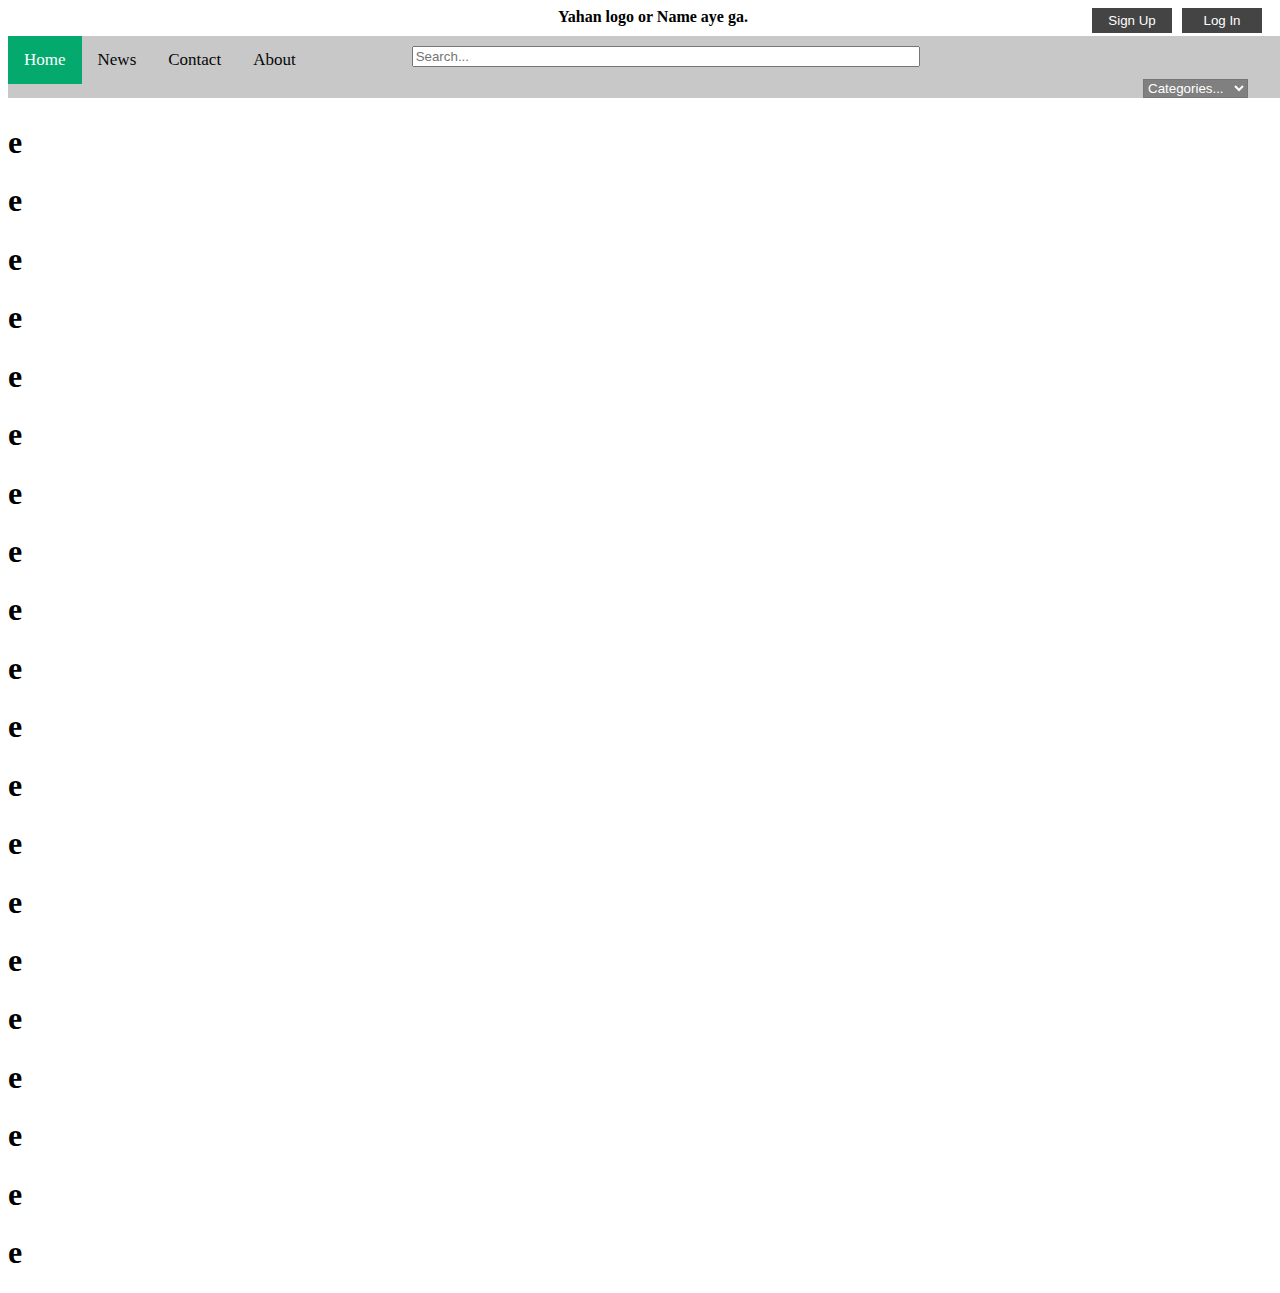
<file: index.html>
<!DOCTYPE html>
<html lang="en">
<head>
    <meta charset="UTF-8">
    <meta name="viewport" content="width=device-width, initial-scale=1.0">
    <title>Home</title>
    <link rel="stylesheet" href="style.css">
</head>
<body>
  <span>
   <b style="text-align: center;" >Yahan logo or Name aye ga.</b>
   <button><a href="./Login.html">Log In</a></button>
   <button><a href="./signup.html">Sign Up</a></button>
  </span>
    <div class="topnav">
        <a class="active" href="./index.html">Home</a>
        <a href="#news">News</a>
        <a href="./contact.html">Contact</a>
        <a href="./aboutus.html">About</a>
        <input  type="text" placeholder="Search...">    
        <select name="Categories" id="">
            <option id="C" value="">Categories...</option>
            <option value="">Global</option>
            <option value="Sports">sports</option>
            <option value="Sports">World</option>
            <option value="Sports">Politics</option>
            <option value="Sports">Travel</option>
            <option value="Sports">Health</option>
            <option value="Sports">Entertainment</option>
        </select>
      </div>
      <br><br>
      <h1>e</h1>
      <h1>e</h1>
      <h1>e</h1>
      <h1>e</h1>
      <h1>e</h1>
      <h1>e</h1>
      <h1>e</h1>
      <h1>e</h1>
      <h1>e</h1>
      <h1>e</h1>
      <h1>e</h1>
      <h1>e</h1>
      <h1>e</h1>
      <h1>e</h1>
      <h1>e</h1>
      <h1>e</h1>
      <h1>e</h1>
      <h1>e</h1>
      <h1>e</h1>
      <h1>e</h1>
      <h1>e</h1>
</body>
</html>
</file>
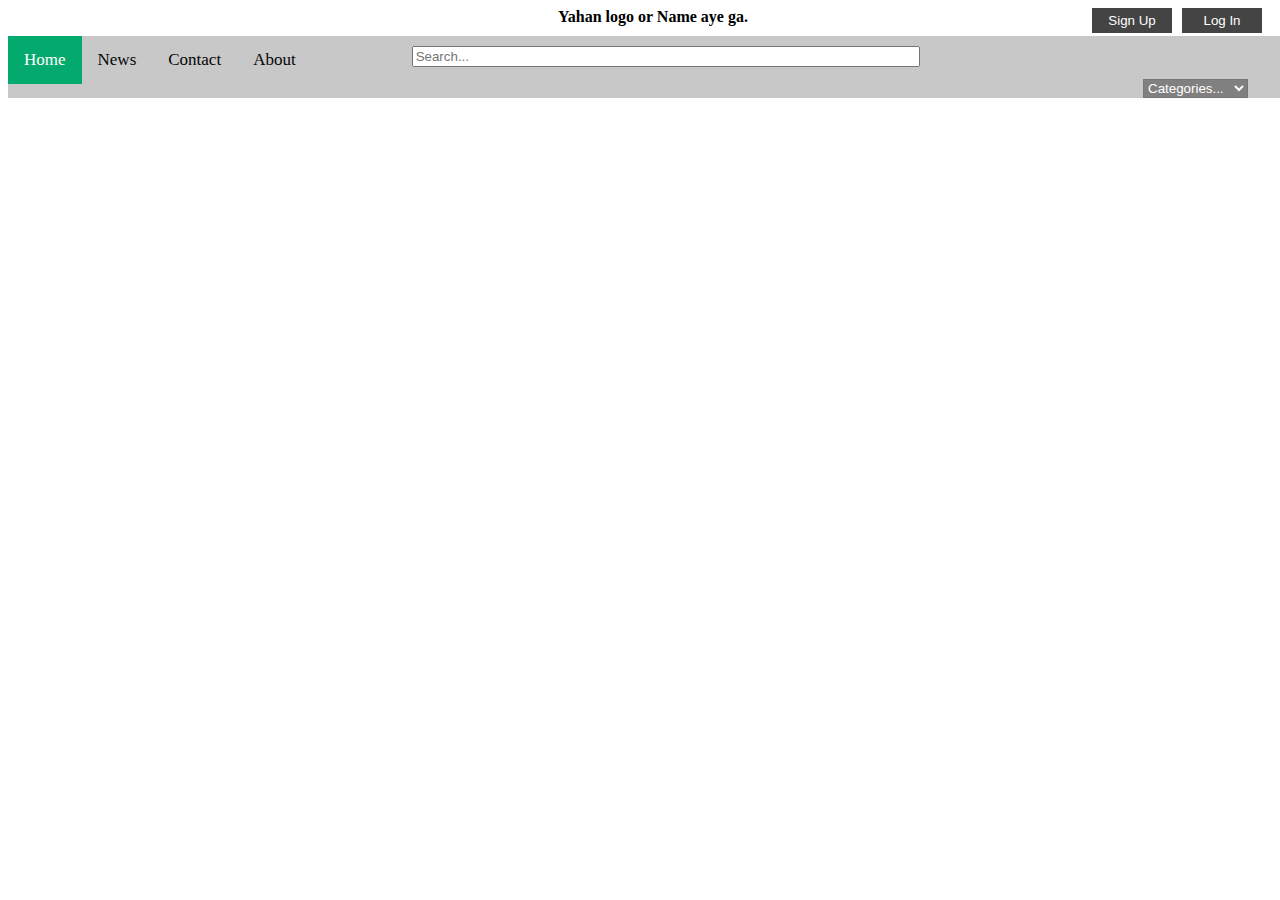
<file: aboutus.html>
<!DOCTYPE html>
<html lang="en">
<head>
    <meta charset="UTF-8">
    <meta name="viewport" content="width=device-width, initial-scale=1.0">
    <title>About Us</title>
    <link rel="stylesheet" href="style.css">
</head>
<body>
    <span>
        <b style="text-align: center;" >Yahan logo or Name aye ga.</b>
        <button><a href="">Log In</a></button>
        <button><a href="">Sign Up</a></button>
       </span>
         <div class="topnav">
             <a class="active" href="./index.html">Home</a>
             <a href="#news">News</a>
             <a href="./contact.html">Contact</a>
             <a href="./aboutus.html">About</a>
             <input  type="text" placeholder="Search...">    
             <select name="Categories" id="">
                 <option id="C" value="">Categories...</option>
                 <option value="">Global</option>
                 <option value="Sports">sports</option>
                 <option value="Sports">World</option>
                 <option value="Sports">Politics</option>
                 <option value="Sports">Travel</option>
                 <option value="Sports">Health</option>
                 <option value="Sports">Entertainment</option>
             </select>
           </div>
</body>
</html>
</file>
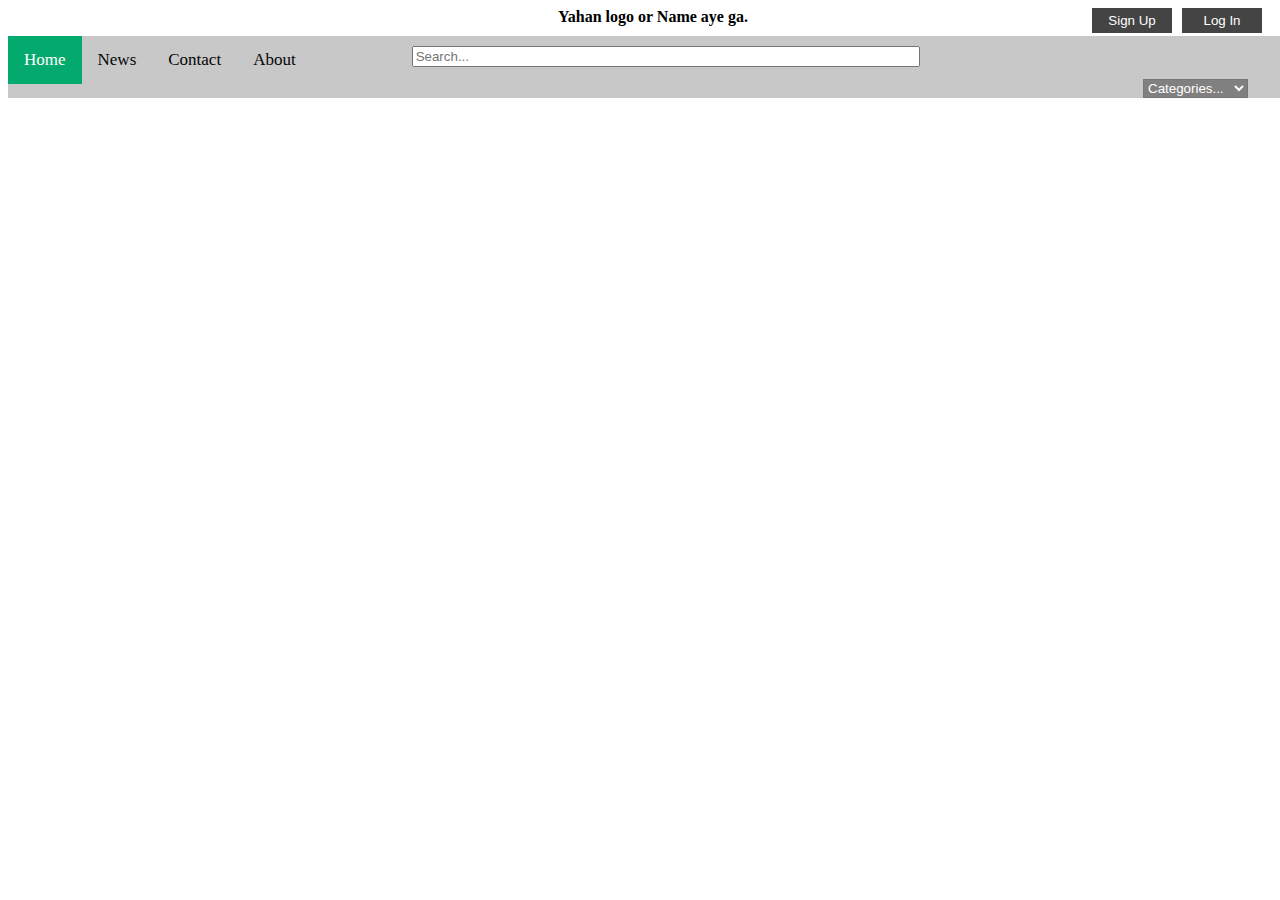
<file: contact.html>
<!DOCTYPE html>
<html lang="en">
<head>
    <meta charset="UTF-8">
    <meta name="viewport" content="width=device-width, initial-scale=1.0">
    <title>Contact</title>
    <link rel="stylesheet" href="style.css">
</head>
<body>
    <span>
        <b style="text-align: center;" >Yahan logo or Name aye ga.</b>
        <button><a href="">Log In</a></button>
        <button><a href="">Sign Up</a></button>
       </span>
         <div class="topnav">
             <a class="active" href="./index.html">Home</a>
             <a href="#news">News</a>
             <a href="./contact.html">Contact</a>
             <a href="./aboutus.html">About</a>
             <input  type="text" placeholder="Search...">    
             <select name="Categories" id="">
                 <option id="C" value="">Categories...</option>
                 <option value="">Global</option>
                 <option value="Sports">sports</option>
                 <option value="Sports">World</option>
                 <option value="Sports">Politics</option>
                 <option value="Sports">Travel</option>
                 <option value="Sports">Health</option>
                 <option value="Sports">Entertainment</option>
             </select>
           </div>
</body>
</html>
</file>
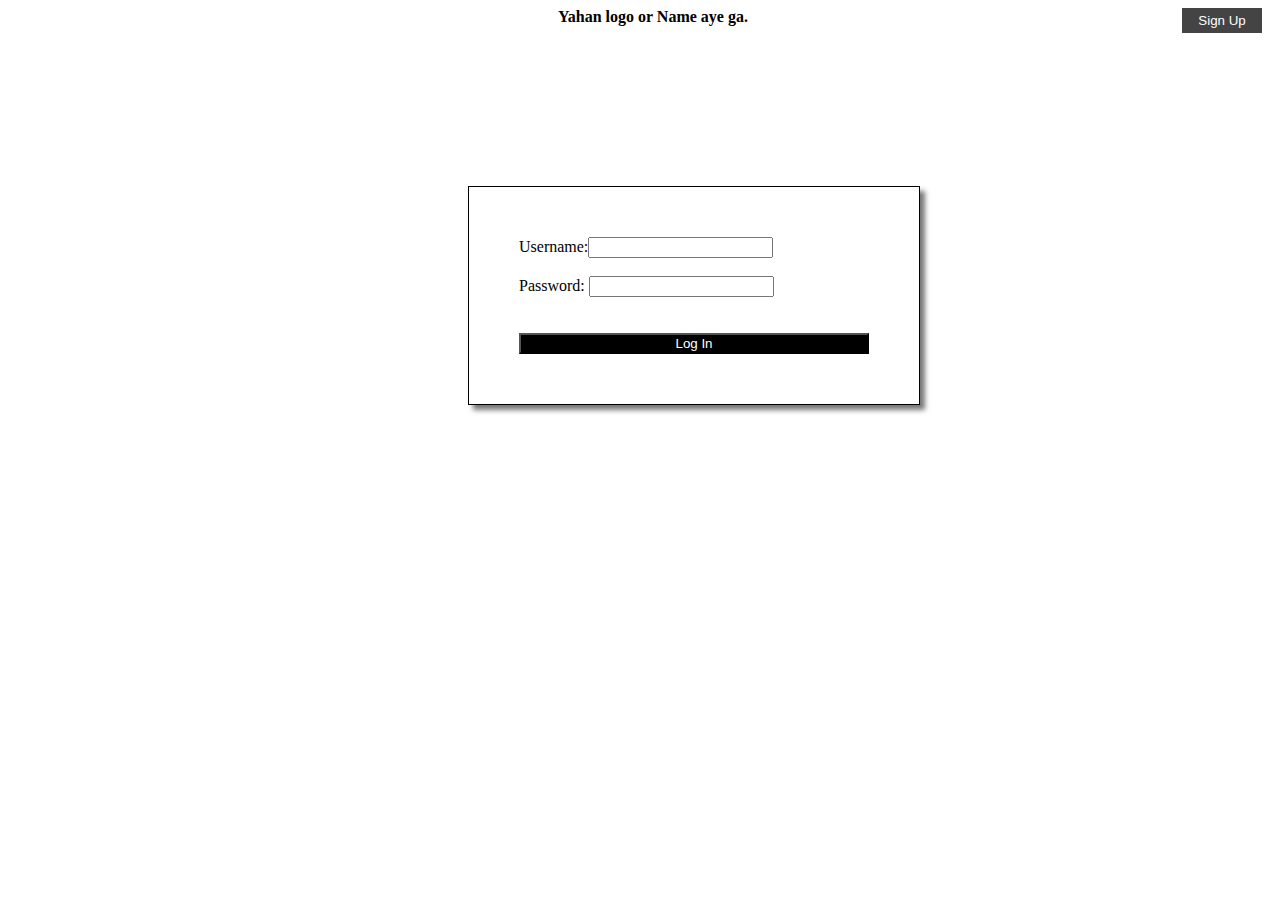
<file: Login.html>
<!DOCTYPE html>
<html lang="en">
<head>
    <meta charset="UTF-8">
    <meta name="viewport" content="width=device-width, initial-scale=1.0">
    <title>Login</title>
    <link rel="stylesheet" href="style.css">
</head>
<body>
    <span>
        <b style="text-align: center;" >Yahan logo or Name aye ga.</b>
        <button><a href="./signup.html">Sign Up</a></button>
       </span>
    <div id="Login" style="width: 350px; margin-top: 160px; margin-left: 460px; border: 1px solid black; padding: 50px;
    -moz-box-shadow: 5px 5px 5px #777777;
-webkit-box-shadow: 5px 5px 5px #777777;
box-shadow: 5px 5px 5px #777777;">
        <label for="Username">Username:</label><input id="Username" type="text"><br><br>
        <label for="Pass">Password: </label><input id="Pass" type="password">
        <br><br><br>
        <button style="background-color: rgb(0, 0, 0); width: 100%;"><a href="./index.html" style="text-decoration: none; color: white; ">Log In</a></button>
    </div>
</body>
</html>
</file>
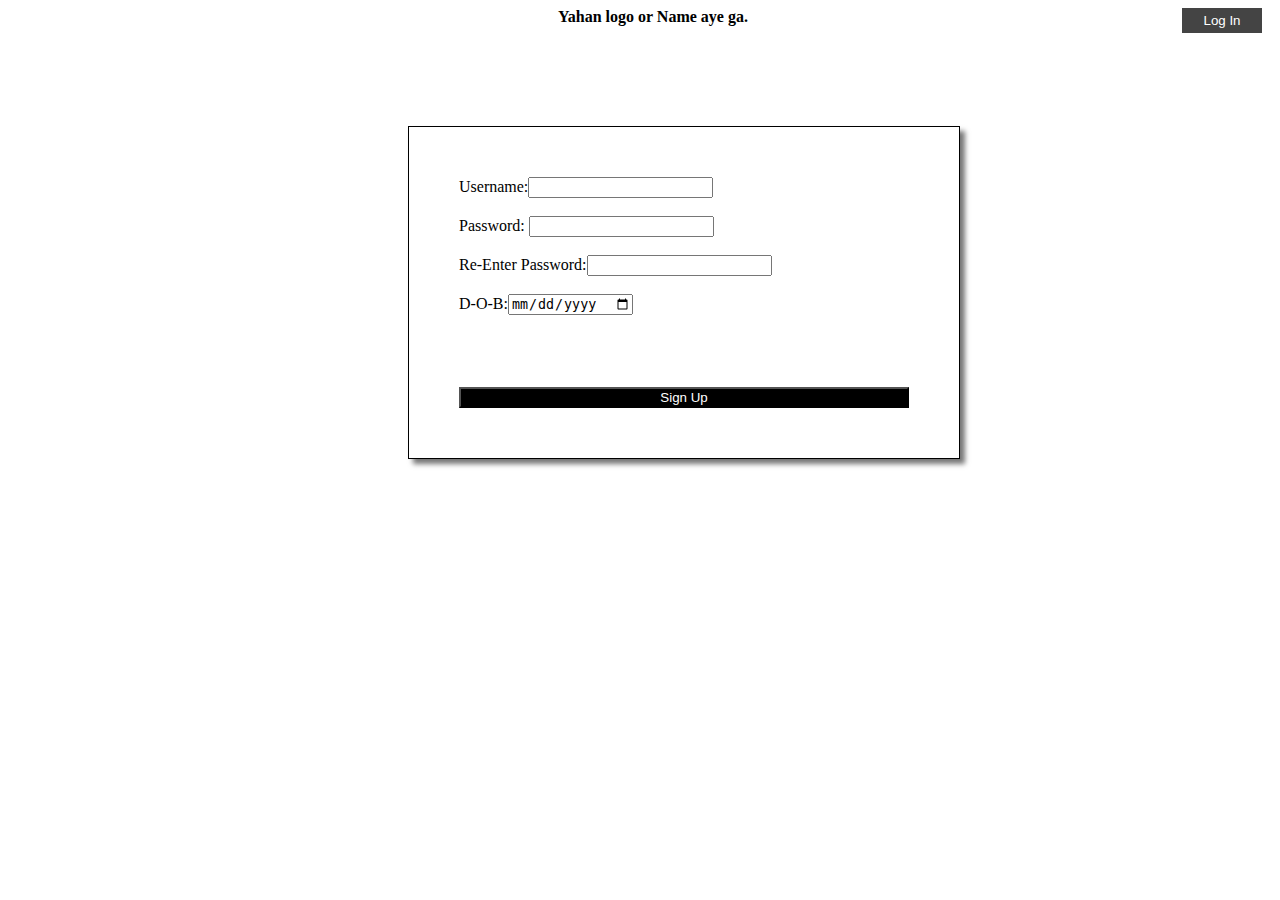
<file: signup.html>
<!DOCTYPE html>
<html lang="en">
<head>
    <meta charset="UTF-8">
    <meta name="viewport" content="width=device-width, initial-scale=1.0">
    <title>Signup</title>
    <link rel="stylesheet" href="style.css">
</head>
<body>
    <span>
        <b style="text-align: center;" >Yahan logo or Name aye ga.</b>
        <button><a href="./Login.html">Log In</a></button>
       </span>
       <div id="Login" style="width: 450px; margin-top: 100px; margin-left: 400px; border: 1px solid black; padding: 50px;
    -moz-box-shadow: 5px 5px 5px #777777;
-webkit-box-shadow: 5px 5px 5px #777777;
box-shadow: 5px 5px 5px #777777;">
        <label for="Username">Username:</label><input id="Username" type="text"><br><br>
        <label for="Pass">Password: </label><input id="Pass" type="password"><br><br>
        <label for="Pass">Re-Enter Password:</label><input id="Pass" type="password"><br><br>
        <label for="Pass">D-O-B:</label><input id="Pass" type="date"><br><br>

        <br><br><br>
        <button style="background-color: rgb(0, 0, 0); width: 100%;"><a href="./index.html" style="text-decoration: none; color: white; ">Sign Up</a></button>
    </div>
</body>
</html>
</file>
<file: style.css>
span {
  display: inline;
  
}
span b {
  margin-left: 550px;
}
span button {
  background-color: #444444;
  color: white;
  float: right;
  margin-right: 10px;
  border: none;
  width: 80px;
  height: 25px;
}
button a {
  text-decoration: none;
  color: white;
}
button a:hover {
 background-color: lightgray;
 color: black;
}
button:hover {
  background-color: lightgray;
  color: black;
 }
.topnav {
    background-color: rgb(200, 200, 200);
    overflow: hidden;
    position: fixed;
    z-index: 1;
    margin-top: 10px;
    width: 100%;
  }
  .topnav a {
    float: left;
    color: #060606;
    text-align: center;
    padding: 14px 16px;
    text-decoration: none;
    font-size: 17px;
  }
  .topnav a:hover {
    background-color: #444444;
    color: rgb(255, 255, 255);
  }
  .topnav a.active {
    background-color: #04AA6D;
    color: white;
  }
  .topnav select {
    float: right;
    margin-right: 40px;
    margin-top: 12px;
    background-color: grey;
    color: white;
  }
  .topnav input {
    margin-top: 10px;
    margin-left: 100px;
    margin-right: 230px;
    width: 500px;
  }
  div#login {
    margin: auto;
  }
</file>
